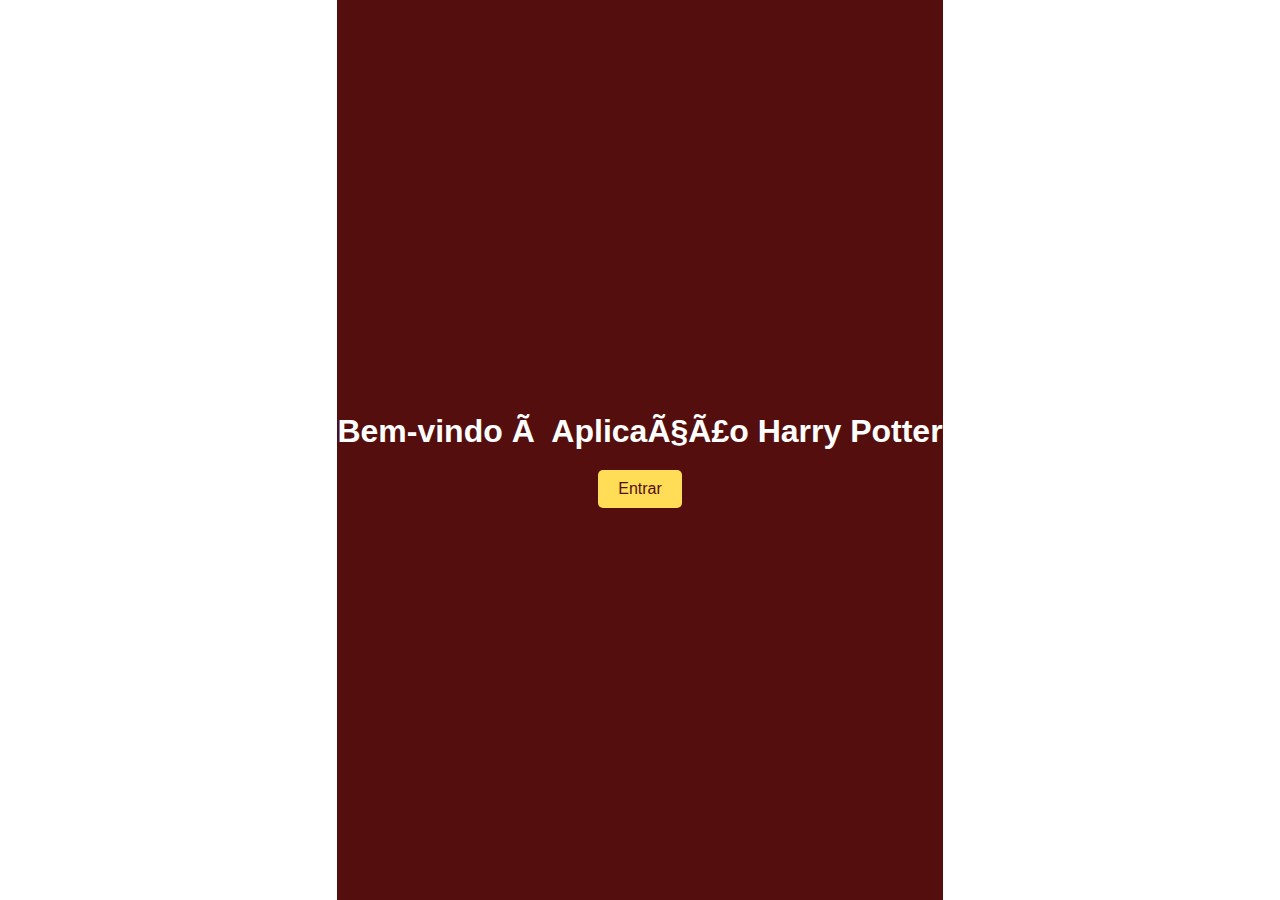
<file: api_dw/index.html>
<!DOCTYPE html>
<html lang="pt-BR>
<head>
    <meta charset="UTF-8">
    <meta name="viewport" content="width=device-width, initial-scale=1.0">
    <title>Harry Potter App - Entrada</title>
    <link rel="stylesheet" href="style.css">
</head>
<body>
    <div class="entry-container">
        <h1>Bem-vindo à Aplicação Harry Potter</h1>
        <button id="enterButton">Entrar</button>
    </div>
    <script>
        document.getElementById('enterButton').addEventListener('click', () => {
            window.location.href = 'main.html';
        });
    </script>
</body>
</html>
</file>
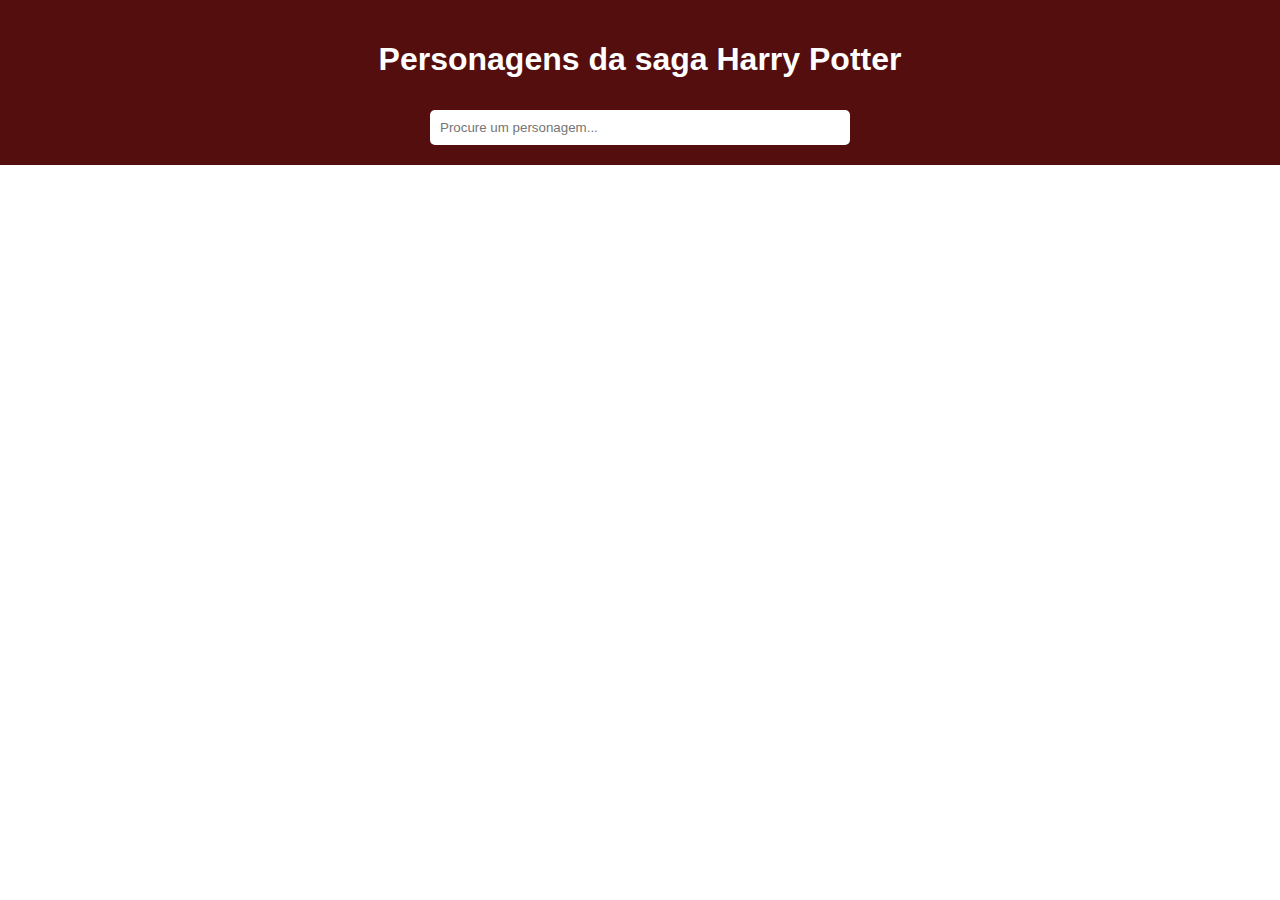
<file: api_dw/main.html>
<!DOCTYPE html>
<html lang="pt-BR">
  <head>
      <meta charset="UTF-8">
      <meta name="viewport" content="width=device-width, initial-scale=1.0">
      <title>Personagens da saga Harry Potter </title>
      <link rel="stylesheet" href="style.css">
  </head>
  <body>
      <header>
          <h1>Personagens da saga Harry Potter</h1>
          <input type="text" id="searchInput" placeholder="Procure um personagem...">
      </header>
      <main id="characterContainer"></main>
      <script src="main.js"></script>
  </body>
  </html>
</file>
<file: api_dw/style.css>
body {
  font-family: Arial, sans-serif;
  margin: 0;
  padding: 0;
  display: flex;
  flex-direction: column;
  align-items: center;
}

header {
  background-color: #540e0e;
  color: white;
  padding: 20px;
  width: 100%;
  text-align: center;
}

header input {
  margin-top: 10px;
  padding: 10px;
  width: 80%;
  max-width: 400px;
  border: none;
  border-radius: 5px;
}

main {
  padding: 20px;
  display: flex;
  flex-wrap: wrap;
  justify-content: center;
}

.character-card {
  background-color: #f4f4f4;
  border: 1px solid #ddd;
  border-radius: 5px;
  margin: 10px;
  padding: 20px;
  width: 200px;
  text-align: center;
}

.character-card img {
  width: 100%;
  height: auto;
  border-radius: 5px;
}

.entry-container {
  display: flex;
  flex-direction: column;
  align-items: center;
  justify-content: center;
  height: 100vh;
  background-color: #540e0e;
  color: white;
}

.entry-container h1 {
  font-size: 2rem;
  margin-bottom: 20px;
}

.entry-container button {
  padding: 10px 20px;
  font-size: 1rem;
  border: none;
  border-radius: 5px;
  cursor: pointer;
  background-color: #ffdd57;
  color: #540e0e;
  transition: background-color 0.3s;
}

.entry-container button:hover {
  background-color: #ffd700;
}
</file>
